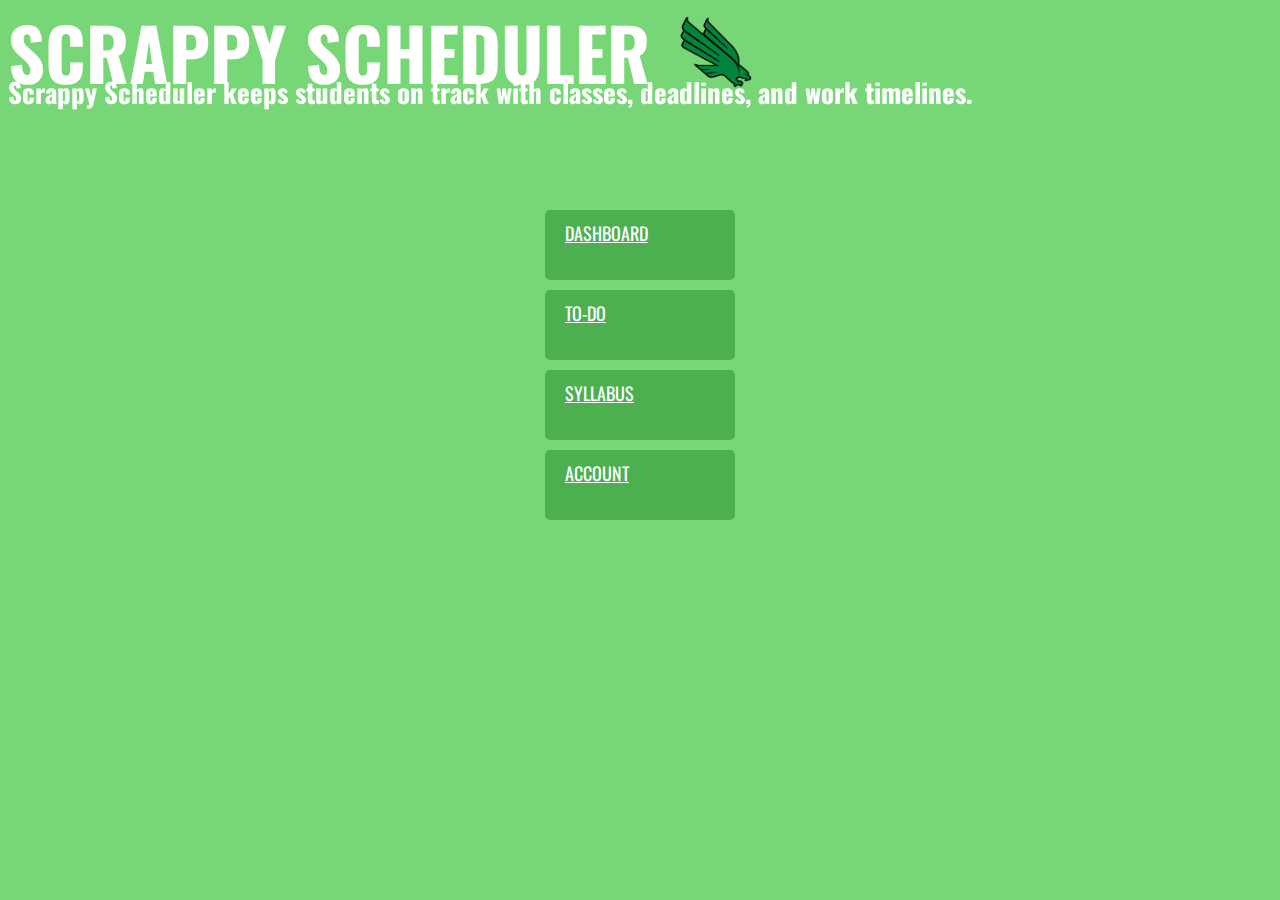
<file: app/templates/index.html>
<!DOCTYPE html>
<html>
<head>
    <meta charset="UTF-8">
    <title>SCRAPPY SCHEDULER</title>
    <meta name="viewport" content="width=device-width, initial-scale=1.0">
    <link rel="stylesheet" href="../static/css/styles.css">

</head>
<body>
    <header>
        <div class="heading">
            <h1>SCRAPPY SCHEDULER</h1>
            <img src="..\static\images\649506.png" alt="UNT eagle logo" class="logo">
        </div>

        <h2 style="position: fixed; top: 50px;">Scrappy Scheduler keeps students on track with classes, deadlines, and work timelines.</h2>
    </header>

    <div>
        <a class="PageLink"
           href="dashboard.html"> DASHBOARD 
        </a>
        <a class="PageLink"
           href="todo.html"> TO-DO
        </a>
        <a class="PageLink"
           href="syllabus.html"> SYLLABUS
        </a>
        <a class="PageLink"
           href="account.html"> ACCOUNT
        </a>

    </div>


</body>
</html>
</file>
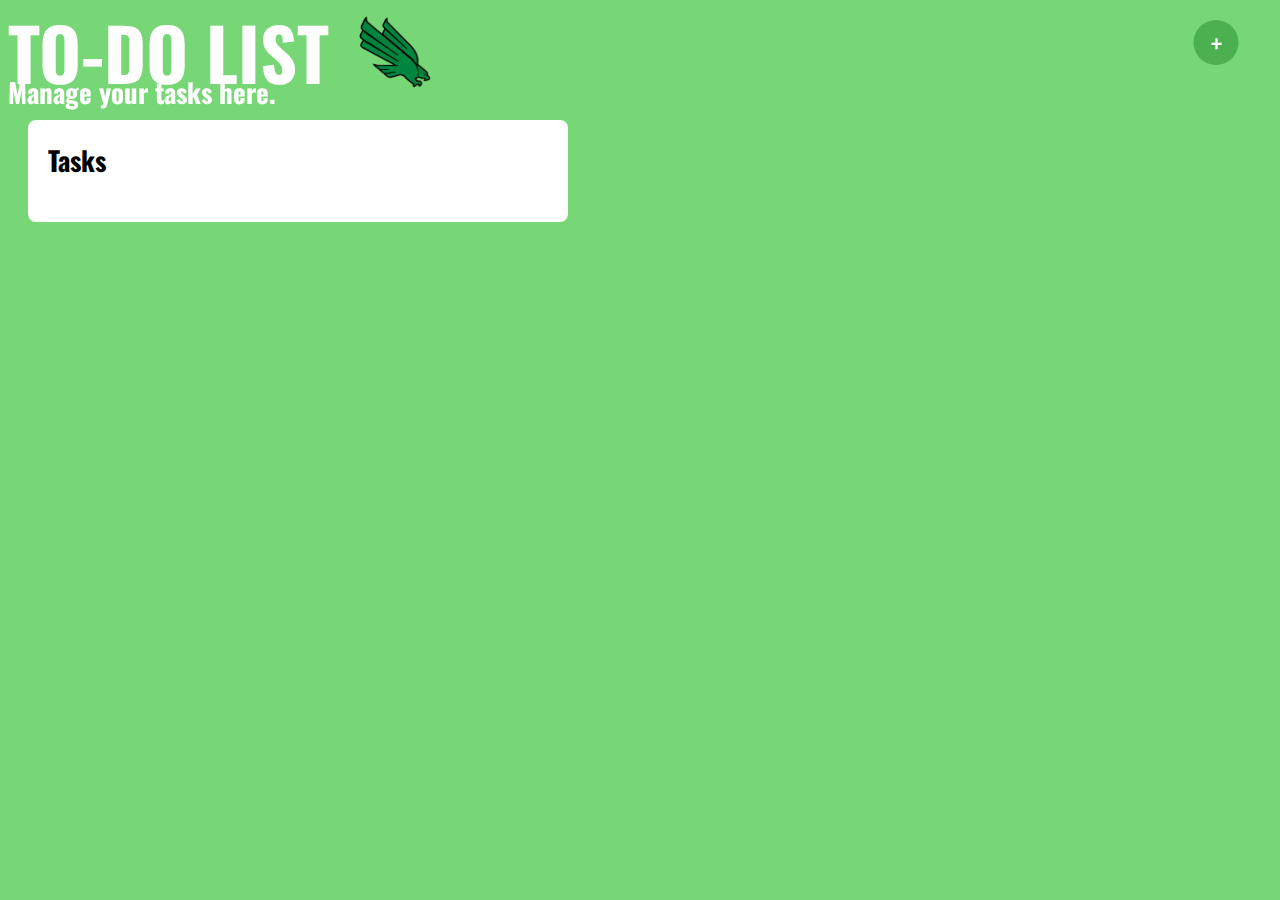
<file: app/templates/todo.html>
<!DOCTYPE html>
<html>
<head>
    <meta charset="UTF-8">
    <title>SCRAPPY SCHEDULER</title>
    <meta name="viewport" content="width=device-width, initial-scale=1.0">
    <link rel="stylesheet" href="../static/css/styles.css">

</head>
<body>
    <header>
        <div class="heading">
            <h1>TO-DO LIST</h1>
            <img src="../static/images/649506.png" alt="UNT eagle logo" class="logo">
        </div>

        <h2 style="position: fixed; top: 50px;">Manage your tasks here.</h2>
    </header>

    <button id="openForm">+</button>

    <div id="taskFormPopup" class="popup"> <!-- Controlled in scripts.js -->
        <div class="popup-content">
            <span class="close">&times;</span>
            <h2 style="color: black;">ADD TASK</h2>

            <form id="taskForm" method="POST">

                <div class="form-group">
                    <label for="task_name">TASK NAME:</label>
                    <input type="text" id="task_name" name="task_name" required>
                </div>

                <div class="form-group">
                    <label for="assigned_date">ASSIGNED DATE:</label>
                    <input type="datetime-local" id="assigned_date" name="assigned_date" required>
                </div>

                <div class="form-group">
                    <label for="due_date">DUE DATE:</label>
                    <input type="datetime-local" id="due_date" name="due_date" required>
                </div>

                <button type="submit">Add Task</button>
            </form>
        </div>
    </div>

    <div id="taskList" class="task-list">
        <h2 style="color:black;">Tasks</h2>
        <ul id="taskItems"></ul>
    </div>



    <script src="../static/js/scripts.js"></script>
</body>
</html>
</file>
<file: app/static/css/styles.css>
@import url('https://fonts.googleapis.com/css2?family=Oswald:wght@700&display=swap');

* { /* Universal selector */
    font-family: 'Oswald',sans-serif;
}

h1 {
    font-size: 8vh;
    color: #ffffff;
}

h2 {
    font-size: 3vh;
    color: #ffffff;
}

p {
    font-size: 2vh;
    color: #ffffff;
}

label {
    font-size: 2vh;
    color: #000000;
}

.PageLink {
    font-size: 2vh;
    color: #ffffff;
    background-color: #4CAF50;
    border: none;
    border-radius: 5px;
    padding: 10px 20px;
    cursor: pointer;
    position: relative;
    top: 200px;
    width: 150px;
    height: 50px;
    display: block;
    margin: 10px auto;
}

.heading{
    display: flex;
    align-items: center;
    position: fixed;
    top: -50px;
}

.logo {
    width: 8vh;
    height: 8vh;
    margin-left: 30px;
}

#openForm {
    position: fixed;
    top: 20px;
    left: 95%;
    transform: translateX(-50%);
    width: 5vh;
    height: 5vh;
    font-size: 3vh;
    border: none;
    border-radius: 50%;
    background-color: #4CAF50;
    color: white;
    cursor: pointer;
}

.popup {
    display: none; /* Hidden by default */
    position: fixed;
    top: 0; /* Change if needed */
    left: 0; /* Change if needed */
    width: 100%;
    height: 100%;
    background: rgba(0, 0, 0, 0.5);
    justify-content: center;
    align-items: center;
}

.popup.show {
    display: flex; /* Displays the popup form when 'show' class is added */
}

.popup-content {
    background: white;
    padding: 20px;
    border-radius: 10px;
    width: 300px;
    text-align: center;
}

/* Reduce the top padding to bring elements closer to the top */
.popup-content h2 {
    margin-top: -40px; /* Reduce space above the "Add Task" heading */
    margin-bottom: 20px; /* Adjust space below the heading */
}

.close { /* Affects the close "X" button when the pop-up shows*/
    position: relative;
    right: -160px;
    top: -30px;
    font-size: 4vh;
    cursor: pointer;
}

.form-group { /*ADD TASK*/
    display: flex;
    justify-content: flex-end; /* Aligns items to the right */
    align-items: center;
    margin-bottom: 10px; /* Adds space between form elements */
}

label {
    margin-right: 10px;
    font-weight: bold;
}

input {
    flex: 1;
    width: 200px; /* Adjust the input width as needed */
    padding: 5px;
}

body {
    background-color: #77D777;
}

/* Task List Styles */
.task-list {
    padding: 20px;
    position: relative;
    background-color: white;
    border-radius: 8px;
    margin: 20px;
    max-width: 500px;
    top: 100px;
}

.task-list h2 {
    margin-top: 0;
}

#taskItems li {
    border-bottom: 1px solid #ddd;
    padding: 10px 0;
    list-style: none;
}

.task-item {
    display: flex;
    justify-content: space-between;
    align-items: center;
}

.task-content {
    flex: 1;
}

.task-actions {
    display: flex;
    gap: 10px;
}

button.edit-btn, button.delete-btn {
    padding: 5px 10px;
    border: none;
    border-radius: 5px;
    cursor: pointer;
}

button.edit-btn {
    background-color: #4CAF50;
    color: white;
}

button.delete-btn {
    background-color: #f44336;
    color: white;
}
</file>
